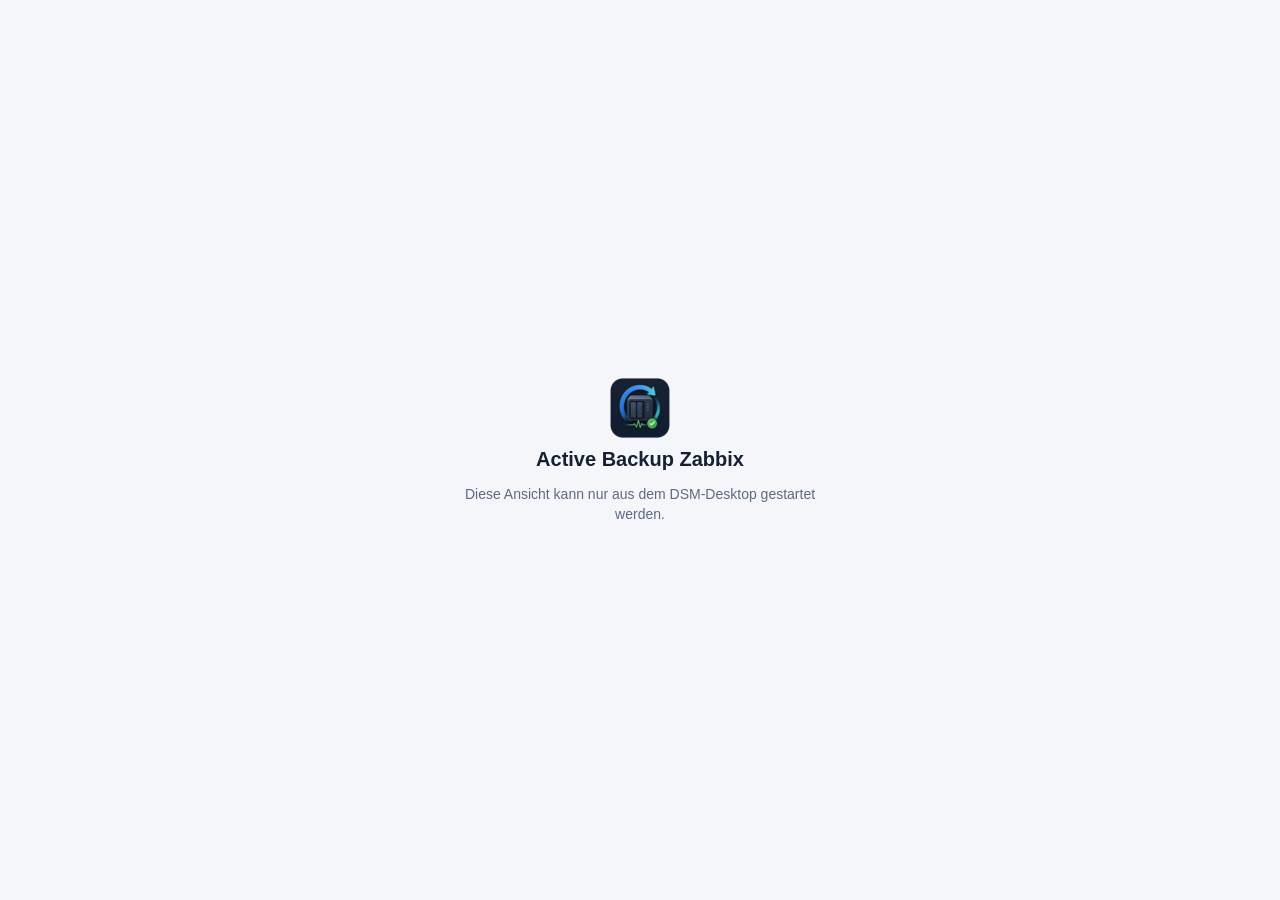
<file: packaging/synology/ui/web/index.html>
<!doctype html>
<html lang="en">
<head>
  <meta charset="utf-8">
  <meta name="viewport" content="width=device-width, initial-scale=1">
  <title>Active Backup Zabbix</title>
  <link rel="stylesheet" href="style.css?v=0.2.6">
</head>
<body>
  <header class="topbar">
    <h1>Active Backup Zabbix</h1>
    <button id="refresh" type="button">Refresh</button>
  </header>
  <main>
    <nav class="tabs" aria-label="Views">
      <button class="active" type="button" data-tab="overview">Overview</button>
      <button type="button" data-tab="jobs">Jobs</button>
      <button type="button" data-tab="sources">Sources</button>
      <button type="button" data-tab="log">Log</button>
      <button type="button" data-tab="config">Config</button>
    </nav>

    <section id="overview">
      <div class="metrics">
        <div class="metric">
          <span>Health</span>
          <strong id="health">-</strong>
        </div>
        <div class="metric">
          <span>Jobs</span>
          <strong id="jobCount">0</strong>
        </div>
        <div class="metric">
          <span>Sources</span>
          <strong id="sourceCount">0</strong>
        </div>
        <div class="metric">
          <span>Collected</span>
          <strong id="collected">-</strong>
        </div>
      </div>
      <article class="panel">
        <div class="panel-head">
          <h2>Errors</h2>
        </div>
        <div id="errors" class="panel-body"></div>
      </article>
    </section>

    <section id="jobs" class="hidden">
      <article class="panel">
        <div class="panel-head">
          <h2>Jobs</h2>
        </div>
        <div id="jobsTable" class="panel-body"></div>
      </article>
    </section>

    <section id="sources" class="hidden">
      <article class="panel">
        <div class="panel-head">
          <h2>Sources</h2>
        </div>
        <div id="sourcesTable" class="panel-body"></div>
      </article>
    </section>

    <section id="config" class="hidden">
      <article class="panel">
        <div class="panel-head">
          <h2>Config</h2>
        </div>
        <div id="configView" class="panel-body"></div>
      </article>
    </section>

    <section id="log" class="hidden">
      <article class="panel">
        <div class="panel-head">
          <h2>Sender Log</h2>
        </div>
        <div id="senderLogView" class="panel-body"></div>
      </article>
    </section>
  </main>
  <script src="app.js?v=0.2.6"></script>
</body>
</html>
</file>
<file: packaging/synology/ui/web/style.css>
:root {
  color-scheme: light;
  --bg: #f4f6fa;
  --panel: #ffffff;
  --border: #d7dee9;
  --text: #172033;
  --muted: #5d6a82;
  --blue: #2f73d8;
  --green: #107c55;
  --red: #c63832;
  --amber: #9a6100;
  --line: #e5e9f1;
}

* {
  box-sizing: border-box;
}

body {
  margin: 0;
  min-height: 100vh;
  background: var(--bg);
  color: var(--text);
  font: 14px/1.45 -apple-system, BlinkMacSystemFont, "Segoe UI", sans-serif;
}

.topbar {
  min-height: 72px;
  padding: 18px 24px;
  background: var(--panel);
  border-bottom: 1px solid var(--border);
  display: flex;
  align-items: center;
  justify-content: space-between;
  gap: 16px;
}

h1 {
  margin: 0;
  font-size: 20px;
  font-weight: 700;
}

h2 {
  margin: 0;
  font-size: 15px;
  font-weight: 700;
}

h3 {
  margin: 0 0 12px;
  font-size: 13px;
  font-weight: 750;
}

main {
  padding: 22px 24px 36px;
}

button {
  appearance: none;
  border: 1px solid var(--border);
  background: var(--panel);
  color: var(--text);
  border-radius: 6px;
  min-height: 34px;
  padding: 7px 12px;
  font: inherit;
  cursor: pointer;
}

button:hover {
  border-color: #a9b4c5;
}

button.active,
button.primary {
  background: #172033;
  border-color: #172033;
  color: #ffffff;
}

button:disabled {
  cursor: default;
  opacity: 0.55;
}

.tabs {
  display: flex;
  gap: 8px;
  margin-bottom: 18px;
  flex-wrap: wrap;
}

.metrics {
  display: grid;
  grid-template-columns: repeat(4, minmax(0, 1fr));
  gap: 12px;
  margin-bottom: 18px;
}

.metric,
.panel {
  background: var(--panel);
  border: 1px solid var(--border);
  border-radius: 8px;
}

.metric {
  min-height: 102px;
  padding: 16px;
}

.metric span {
  display: block;
  color: var(--muted);
  font-size: 12px;
  font-weight: 650;
  text-transform: uppercase;
}

.metric strong {
  display: block;
  margin-top: 8px;
  font-size: 26px;
  line-height: 1.2;
}

.panel {
  overflow: hidden;
}

.panel-head {
  padding: 14px 16px;
  border-bottom: 1px solid var(--line);
}

.panel-body {
  padding: 16px;
}

table {
  width: 100%;
  border-collapse: collapse;
}

th,
td {
  text-align: left;
  border-bottom: 1px solid var(--line);
  padding: 10px 8px;
  vertical-align: top;
}

th {
  color: var(--muted);
  font-size: 12px;
  font-weight: 700;
}

tr:last-child td {
  border-bottom: 0;
}

.pill {
  display: inline-flex;
  align-items: center;
  min-height: 24px;
  border-radius: 999px;
  padding: 2px 9px;
  font-size: 12px;
  font-weight: 700;
  background: #eef2f7;
}

.ok {
  color: var(--green);
}

.bad {
  color: var(--red);
}

.warn {
  color: var(--amber);
}

.pill.ok {
  background: #dff4ec;
}

.pill.bad {
  background: #fde5e2;
}

.pill.warn {
  background: #fff0d4;
}

.mono {
  font-family: ui-monospace, SFMono-Regular, Menlo, Consolas, monospace;
  font-size: 12px;
  overflow-wrap: anywhere;
}

.empty {
  color: var(--muted);
  padding: 16px 4px;
}

.config-stack {
  display: grid;
  gap: 18px;
}

.config-section {
  border-top: 1px solid var(--line);
  padding-top: 16px;
}

.config-section:first-child {
  border-top: 0;
  padding-top: 0;
}

.config-grid {
  display: grid;
  grid-template-columns: repeat(2, minmax(0, 1fr));
  gap: 12px;
}

.field,
.check-field {
  border: 1px solid var(--line);
  border-radius: 6px;
  padding: 12px;
  min-width: 0;
}

.field > span:first-child,
.check-field span,
.api-summary span {
  display: block;
  color: var(--muted);
  font-size: 12px;
  font-weight: 700;
  margin-bottom: 6px;
}

.field-wide {
  grid-column: span 2;
}

.config-group {
  border-top: 1px solid var(--line);
  display: grid;
  gap: 12px;
  grid-column: span 2;
  grid-template-columns: repeat(2, minmax(0, 1fr));
  padding-top: 12px;
}

.config-group-title {
  color: var(--muted);
  font-size: 12px;
  font-weight: 750;
  grid-column: span 2;
}

.field input,
.field select,
.field textarea {
  width: 100%;
  border: 1px solid var(--border);
  border-radius: 5px;
  color: var(--text);
  background: #ffffff;
  font: inherit;
  min-height: 34px;
  padding: 7px 9px;
}

.field textarea {
  min-height: 92px;
  resize: vertical;
  font-family: ui-monospace, SFMono-Regular, Menlo, Consolas, monospace;
  font-size: 12px;
}

.secret-control {
  display: flex;
  gap: 6px;
  min-width: 0;
}

.secret-control input {
  flex: 1 1 auto;
  min-width: 0;
  width: auto;
}

.secret-toggle {
  align-self: stretch;
  display: grid;
  flex: 0 0 34px;
  min-height: 34px;
  padding: 0;
  place-items: center;
}

.secret-toggle svg {
  fill: none;
  height: 17px;
  stroke: currentColor;
  stroke-linecap: round;
  stroke-linejoin: round;
  stroke-width: 1.8;
  width: 17px;
}

.check-field {
  display: flex;
  align-items: center;
  gap: 9px;
}

.check-field input {
  width: 16px;
  height: 16px;
  margin: 0;
}

.check-field span {
  margin: 0;
  color: var(--text);
  font-size: 14px;
}

.config-actions {
  border-top: 1px solid var(--line);
  display: flex;
  justify-content: space-between;
  align-items: flex-end;
  gap: 16px;
  margin-top: 16px;
  padding-top: 14px;
}

.action-notice {
  color: var(--red);
  flex: 1 1 auto;
  font-size: 13px;
  font-weight: 700;
  min-height: 34px;
  padding: 7px 0;
}

.action-buttons {
  display: flex;
  gap: 8px;
  justify-content: flex-end;
}

.api-summary {
  border: 1px solid var(--line);
  border-radius: 6px;
  min-width: 0;
  padding: 12px;
}

.api-summary strong {
  display: block;
  color: var(--text);
  overflow-wrap: anywhere;
}

.log-list {
  display: grid;
  gap: 0;
}

.log-entry {
  border-bottom: 1px solid var(--line);
}

.log-entry:last-child {
  border-bottom: 0;
}

.log-entry summary {
  align-items: center;
  cursor: pointer;
  display: flex;
  flex-wrap: wrap;
  gap: 10px 14px;
  list-style: none;
  padding: 11px 0;
}

.log-entry summary::-webkit-details-marker {
  display: none;
}

.log-entry summary::before {
  border-color: transparent transparent transparent var(--muted);
  border-style: solid;
  border-width: 5px 0 5px 7px;
  content: "";
  height: 0;
  width: 0;
}

.log-entry[open] summary::before {
  transform: rotate(90deg);
}

.log-detail {
  padding: 0 0 14px 18px;
}

.log-meta {
  color: var(--muted);
  display: flex;
  flex-wrap: wrap;
  gap: 10px 18px;
  margin-bottom: 10px;
}

.log-meta strong {
  color: var(--text);
}

.sender-values {
  margin-top: 10px;
}

.sender-chunks {
  margin-top: 10px;
}

.debug-block {
  border: 1px solid var(--line);
  border-radius: 6px;
  background: #fbfcfe;
  margin: 10px 0;
  padding: 10px 12px;
}

.debug-block ul {
  margin: 6px 0 0;
  padding-left: 18px;
}

.debug-block li {
  margin: 4px 0;
}

.debug-title {
  color: var(--muted);
  font-size: 12px;
  font-weight: 750;
}

.value-cell {
  max-width: 560px;
  white-space: pre-wrap;
}

.notice {
  border: 1px solid var(--border);
  border-radius: 6px;
  background: #f8fafc;
  color: var(--muted);
  margin-bottom: 14px;
  padding: 10px 12px;
}

.bad-text {
  color: var(--red);
}

.hidden {
  display: none;
}

.direct-access {
  min-height: 100vh;
  display: grid;
  place-items: center;
  padding: 32px;
  text-align: center;
}

.direct-access div {
  max-width: 360px;
}

.direct-access img {
  width: 64px;
  height: 64px;
}

.direct-access p {
  color: var(--muted);
  margin: 10px 0 0;
}

@media (max-width: 880px) {
  .metrics,
  .config-grid,
  .config-group {
    grid-template-columns: repeat(2, minmax(0, 1fr));
  }

  table {
    display: block;
    overflow-x: auto;
  }
}

@media (max-width: 560px) {
  .topbar {
    align-items: flex-start;
    flex-direction: column;
  }

  .metrics,
  .config-grid,
  .config-group {
    grid-template-columns: 1fr;
  }

  .field-wide,
  .config-group,
  .config-group-title {
    grid-column: auto;
  }

  .config-actions {
    align-items: stretch;
    flex-direction: column;
  }

  .action-buttons {
    justify-content: stretch;
  }

  .action-buttons button {
    flex: 1;
  }
}
</file>
